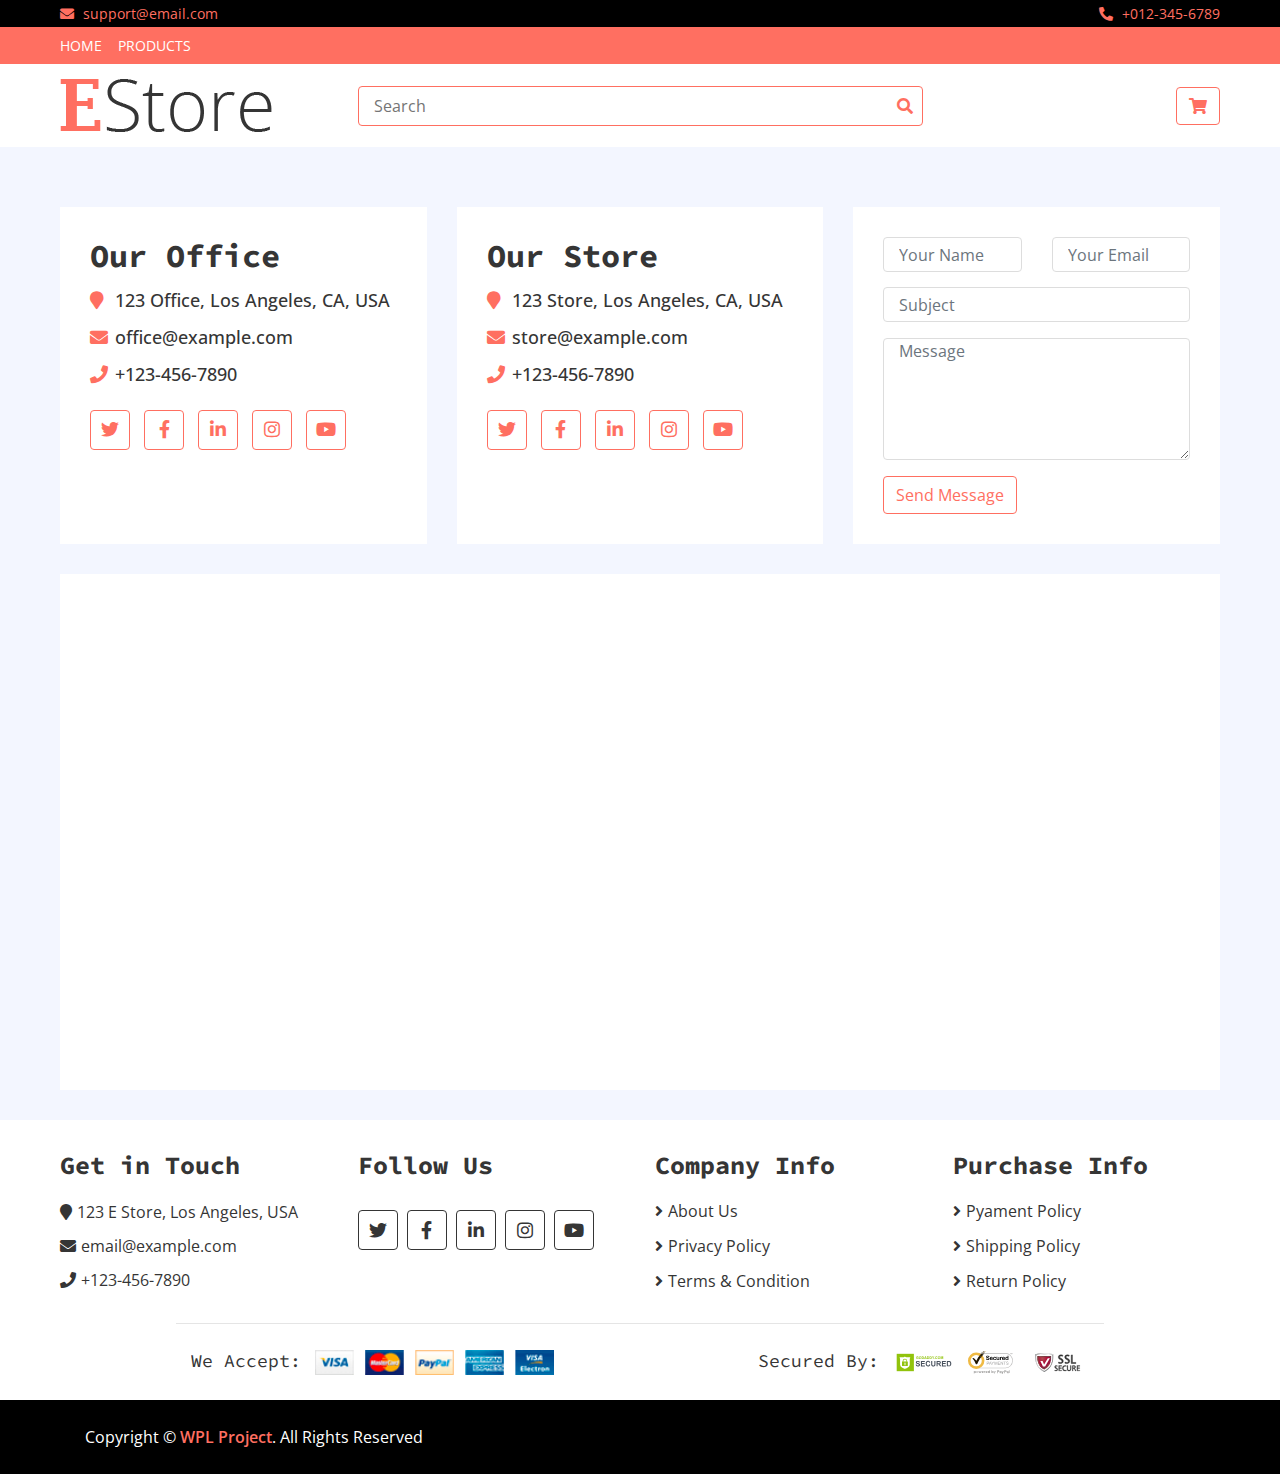
<file: templates/contact.html>
<!DOCTYPE html>
<html lang="en">
    <head>
        <meta charset="utf-8">
        <title>E Store - eCommerce HTML Template</title>
        <meta content="width=device-width, initial-scale=1.0" name="viewport">
        <meta content="eCommerce HTML Template Free Download" name="keywords">
        <meta content="eCommerce HTML Template Free Download" name="description">

        <!-- Favicon -->
        <link href="../static/img/favicon.ico" rel="icon">

        <!-- Google Fonts -->
        <link href="https://fonts.googleapis.com/css?family=Open+Sans:300,400|Source+Code+Pro:700,900&display=swap" rel="stylesheet">

        <!-- CSS Libraries -->
        <link href="https://stackpath.bootstrapcdn.com/bootstrap/4.4.1/css/bootstrap.min.css" rel="stylesheet">
        <link href="https://cdnjs.cloudflare.com/ajax/libs/font-awesome/5.10.0/css/all.min.css" rel="stylesheet">
        <link href="../static/lib/slick/slick.css" rel="stylesheet">
        <link href="../static/lib/slick/slick-theme.css" rel="stylesheet">

        <!-- Template Stylesheet -->
        <link href="../static/css/template-style.css" rel="stylesheet">
        <link href="../static/css/mystyle.css" rel="stylesheet">
    </head>

    <body>
        
        <!-- Error Modal -->
        <div class="modal" id="error-modal" tabindex="-1" role="dialog">
            <div class="modal-dialog" role="document">
                <div class="modal-content">
                    <div class="modal-header">
                        <h5 id="error-heading" class="modal-title">Error Occured</h5>
                        <button type="button" class="close" data-dismiss="modal" aria-label="Close">
                            <span aria-hidden="true">&times;</span>
                        </button>
                    </div>
                    <div class="modal-body">
                        <p id="error-message">Something went wrong.</p>
                    </div>
                    <div class="modal-footer">
                        <button type="button" class="btn btn-secondary" data-dismiss="modal">Okay</button>
                    </div>
                </div>
            </div>
        </div>

        <div id="loader-wrapper">
            <div id="loader" class="spinner-border" role="status"></div>
        </div>

        <!-- Top bar Start -->
        <div class="top-bar">
            <div class="container-fluid">
                <div class="row">
                    <div class="col-sm-6">
                        <i class="fa fa-envelope"></i>
                        support@email.com
                    </div>
                    <div class="col-sm-6">
                        <i class="fa fa-phone-alt"></i>
                        +012-345-6789
                    </div>
                </div>
            </div>
        </div>
        <!-- Top bar End -->
        
        <!-- Nav Bar Start -->
        <div class="nav">
            <div class="container-fluid">
                <nav class="navbar navbar-expand-md bg-dark navbar-dark">
                    <a href="#" class="navbar-brand">MENU</a>
                    <button type="button" class="navbar-toggler" data-toggle="collapse" data-target="#navbarCollapse">
                        <span class="navbar-toggler-icon"></span>
                    </button>

                    <div class="collapse navbar-collapse justify-content-between" id="navbarCollapse">
                        <div class="navbar-nav mr-auto">
                            <a href="/" class="nav-item nav-link">Home</a>
                            <a href="/products" class="nav-item nav-link">Products</a>
                            <!-- <a href="product-detail.html" class="nav-item nav-link">Product Detail</a>
                            <a href="/cart" class="nav-item nav-link">Cart</a>
                            <a href="checkout.html" class="nav-item nav-link">Checkout</a>
                            <a href="my-account.html" class="nav-item nav-link">My Account</a>
                            <div class="nav-item dropdown">
                                <a href="#" class="nav-link dropdown-toggle active" data-toggle="dropdown">More Pages</a>
                                <div class="dropdown-menu">
                                    <a href="wishlist.html" class="dropdown-item">Wishlist</a>
                                    <a href="login.html" class="dropdown-item">Login & Register</a>
                                    <a href="contact.html" class="dropdown-item active">Contact Us</a>
                                </div>
                            </div> -->
                        </div>
                        <div id="user-account-nav" class="navbar-nav ml-auto">
                            <!-- <div class="nav-item dropdown">
                                <a href="#" class="nav-link dropdown-toggle" data-toggle="dropdown">User Account</a>
                                <div class="dropdown-menu">
                                    <a href="login.html" class="dropdown-item">Login</a>
                                    <a href="login.html" class="dropdown-item">Register</a>
                                </div>
                            </div> -->
                        </div>
                    </div>
                </nav>
            </div>
        </div>
        <!-- Nav Bar End -->      
        
        <!-- Bottom Bar Start -->
        <div class="bottom-bar">
            <div class="container-fluid">
                <div class="row align-items-center">
                    <div class="col-md-3">
                        <div class="logo">
                            <a href="/">
                                <img src="../static/img/logo.png" alt="Logo">
                            </a>
                        </div>
                    </div>
                    <div class="col-md-6">
                        <div class="search">
                            <input id="search-input" type="text" placeholder="Search">
                            <button onclick="getSearchPage()"><i class="fa fa-search"></i></button>
                        </div>
                    </div>
                    <div class="col-md-3">
                        <div class="user">
                            <!-- <a href="wishlist.html" class="btn wishlist">
                                <i class="fa fa-heart"></i>
                                <span>(0)</span>
                            </a> -->
                            <a href="/cart" class="btn cart">
                                <i class="fa fa-shopping-cart"></i>
                                <!-- <span>(0)</span> -->
                            </a>
                        </div>
                    </div>
                </div>
            </div>
        </div>
        <!-- Bottom Bar End -->
        
        <!-- Breadcrumb Start -->
        <!-- <div class="breadcrumb-wrap">
            <div class="container-fluid">
                <ul class="breadcrumb">
                    <li class="breadcrumb-item"><a href="#">Home</a></li>
                    <li class="breadcrumb-item"><a href="#">Products</a></li>
                    <li class="breadcrumb-item active">Contact</li>
                </ul>
            </div>
        </div> -->
        <!-- Breadcrumb End -->
        
        <!-- Contact Start -->
        <div class="contact">
            <div class="container-fluid">
                <div class="row">
                    <div class="col-lg-4">
                        <div class="contact-info">
                            <h2>Our Office</h2>
                            <h3><i class="fa fa-map-marker"></i>123 Office, Los Angeles, CA, USA</h3>
                            <h3><i class="fa fa-envelope"></i>office@example.com</h3>
                            <h3><i class="fa fa-phone"></i>+123-456-7890</h3>
                            <div class="social">
                                <a href=""><i class="fab fa-twitter"></i></a>
                                <a href=""><i class="fab fa-facebook-f"></i></a>
                                <a href=""><i class="fab fa-linkedin-in"></i></a>
                                <a href=""><i class="fab fa-instagram"></i></a>
                                <a href=""><i class="fab fa-youtube"></i></a>
                            </div>
                        </div>
                    </div>
                    <div class="col-lg-4">
                        <div class="contact-info">
                            <h2>Our Store</h2>
                            <h3><i class="fa fa-map-marker"></i>123 Store, Los Angeles, CA, USA</h3>
                            <h3><i class="fa fa-envelope"></i>store@example.com</h3>
                            <h3><i class="fa fa-phone"></i>+123-456-7890</h3>
                            <div class="social">
                                <a href=""><i class="fab fa-twitter"></i></a>
                                <a href=""><i class="fab fa-facebook-f"></i></a>
                                <a href=""><i class="fab fa-linkedin-in"></i></a>
                                <a href=""><i class="fab fa-instagram"></i></a>
                                <a href=""><i class="fab fa-youtube"></i></a>
                            </div>
                        </div>
                    </div>
                    <div class="col-lg-4">
                        <div class="contact-form">
                            <form>
                                <div class="row">
                                    <div class="col-md-6">
                                        <input type="text" class="form-control" placeholder="Your Name" />
                                    </div>
                                    <div class="col-md-6">
                                        <input type="email" class="form-control" placeholder="Your Email" />
                                    </div>
                                </div>
                                <div class="form-group">
                                    <input type="text" class="form-control" placeholder="Subject" />
                                </div>
                                <div class="form-group">
                                    <textarea class="form-control" rows="5" placeholder="Message"></textarea>
                                </div>
                                <div><button class="btn" type="submit">Send Message</button></div>
                            </form>
                        </div>
                    </div>
                    <div class="col-lg-12">
                        <div class="contact-map">
                            <iframe src="https://www.google.com/maps/embed?pb=!1m18!1m12!1m3!1d3305.733248043701!2d-118.24532098539802!3d34.05071312525937!2m3!1f0!2f0!3f0!3m2!1i1024!2i768!4f13.1!3m3!1m2!1s0x80c2c648fa1d4803%3A0xdec27bf11f9fd336!2s123%20S%20Los%20Angeles%20St%2C%20Los%20Angeles%2C%20CA%2090012%2C%20USA!5e0!3m2!1sen!2sbd!4v1585634930544!5m2!1sen!2sbd" frameborder="0" style="border:0;" allowfullscreen="" aria-hidden="false" tabindex="0"></iframe>
                        </div>
                    </div>
                </div>
            </div>
        </div>
        <!-- Contact End -->
        
        <!-- Footer Start -->
        <div class="footer">
            <div class="container-fluid">
                <div class="row">
                    <div class="col-lg-3 col-md-6">
                        <div class="footer-widget">
                            <h2>Get in Touch</h2>
                            <div class="contact-info">
                                <p><i class="fa fa-map-marker"></i>123 E Store, Los Angeles, USA</p>
                                <p><i class="fa fa-envelope"></i>email@example.com</p>
                                <p><i class="fa fa-phone"></i>+123-456-7890</p>
                            </div>
                        </div>
                    </div>
                    
                    <div class="col-lg-3 col-md-6">
                        <div class="footer-widget">
                            <h2>Follow Us</h2>
                            <div class="contact-info">
                                <div class="social">
                                    <a href=""><i class="fab fa-twitter"></i></a>
                                    <a href=""><i class="fab fa-facebook-f"></i></a>
                                    <a href=""><i class="fab fa-linkedin-in"></i></a>
                                    <a href=""><i class="fab fa-instagram"></i></a>
                                    <a href=""><i class="fab fa-youtube"></i></a>
                                </div>
                            </div>
                        </div>
                    </div>

                    <div class="col-lg-3 col-md-6">
                        <div class="footer-widget">
                            <h2>Company Info</h2>
                            <ul>
                                <li><a href="#">About Us</a></li>
                                <li><a href="#">Privacy Policy</a></li>
                                <li><a href="#">Terms & Condition</a></li>
                            </ul>
                        </div>
                    </div>

                    <div class="col-lg-3 col-md-6">
                        <div class="footer-widget">
                            <h2>Purchase Info</h2>
                            <ul>
                                <li><a href="#">Pyament Policy</a></li>
                                <li><a href="#">Shipping Policy</a></li>
                                <li><a href="#">Return Policy</a></li>
                            </ul>
                        </div>
                    </div>
                </div>
                
                <div class="row payment align-items-center">
                    <div class="col-md-6">
                        <div class="payment-method">
                            <h2>We Accept:</h2>
                            <img src="../static/img/payment-method.png" alt="Payment Method" />
                        </div>
                    </div>
                    <div class="col-md-6">
                        <div class="payment-security">
                            <h2>Secured By:</h2>
                            <img src="../static/img/godaddy.svg" alt="Payment Security" />
                            <img src="../static/img/norton.svg" alt="Payment Security" />
                            <img src="../static/img/ssl.svg" alt="Payment Security" />
                        </div>
                    </div>
                </div>
            </div>
        </div>
        <!-- Footer End -->
        
        <!-- Footer Bottom Start -->
        <div class="footer-bottom">
            <div class="container">
                <div class="row">
                    <div class="col-md-6 copyright">
                        <p>Copyright &copy; <a href="#">WPL Project</a>. All Rights Reserved</p>
                    </div>

                    <!-- <div class="col-md-6 template-by">
                        <p>Template By <a href="https://htmlcodex.com">HTML Codex</a></p>
                    </div> -->
                </div>
            </div>
        </div>
        <!-- Footer Bottom End -->       
        
        <!-- Back to Top -->
        <a href="#" class="back-to-top"><i class="fa fa-chevron-up"></i></a>
        
        <!-- JavaScript Libraries -->
        <script src="https://code.jquery.com/jquery-3.4.1.min.js"></script>
        <script src="https://stackpath.bootstrapcdn.com/bootstrap/4.4.1/js/bootstrap.bundle.min.js"></script>
        <script src="../static/lib/easing/easing.min.js"></script>
        <script src="../static/lib/slick/slick.min.js"></script>
        
        <!-- Template Javascript -->
        <script src="../static/js/template-animation.js"></script>
        <script src="../static/js/main.js"></script>
        <script src="../static/js/contact.js"></script>
    </body>
</html>
</file>
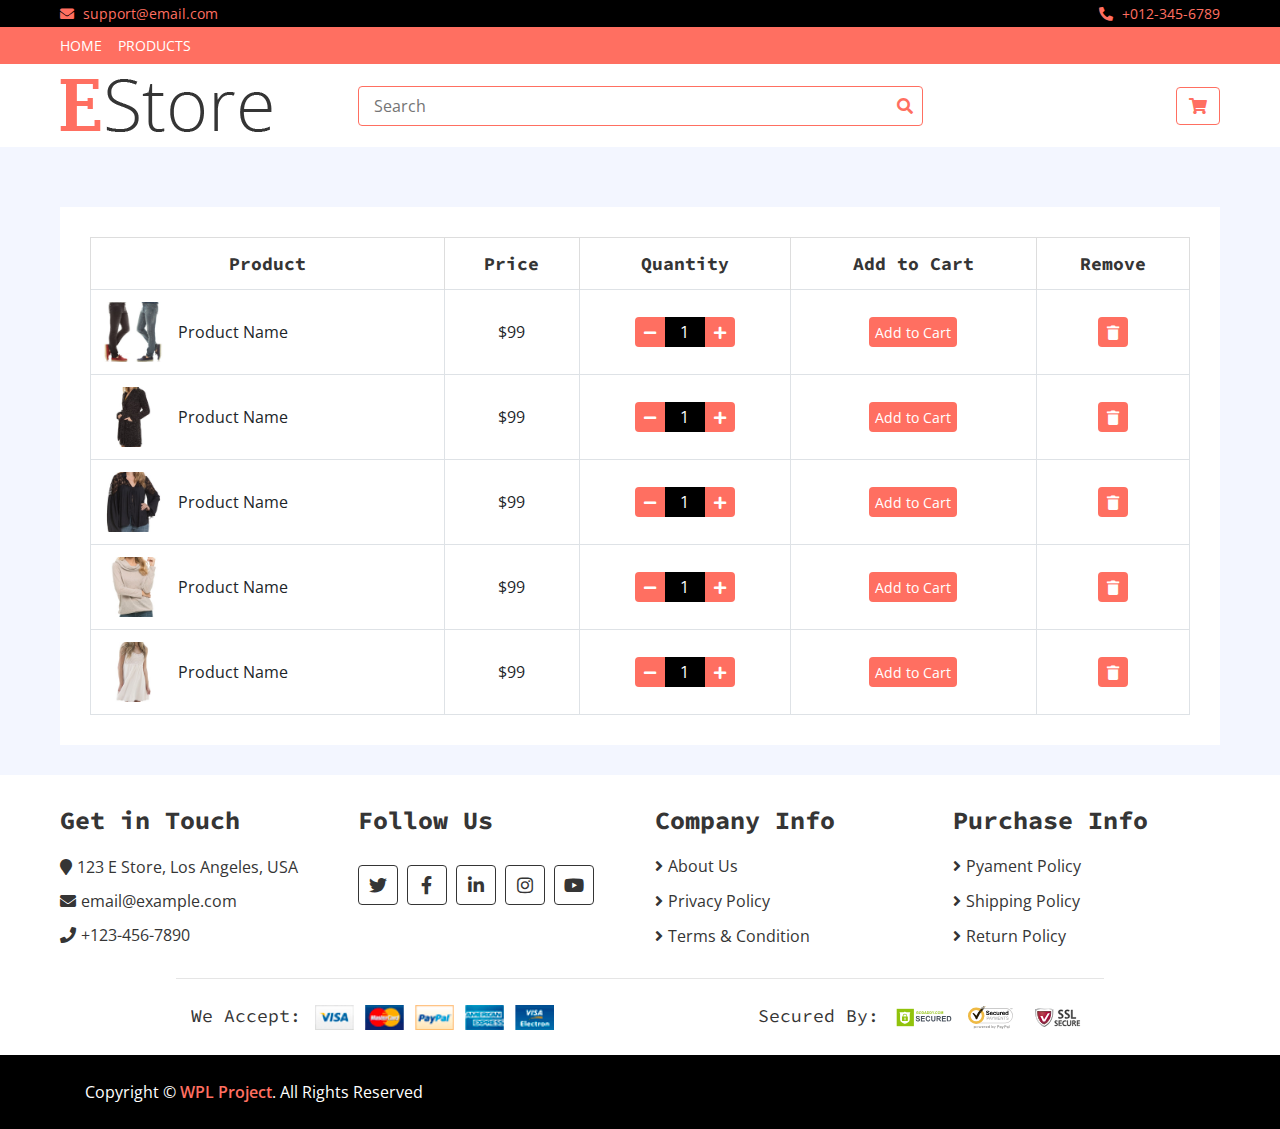
<file: templates/wishlist.html>
<!DOCTYPE html>
<html lang="en">
    <head>
        <meta charset="utf-8">
        <title>E Store - eCommerce HTML Template</title>
        <meta content="width=device-width, initial-scale=1.0" name="viewport">
        <meta content="eCommerce HTML Template Free Download" name="keywords">
        <meta content="eCommerce HTML Template Free Download" name="description">

        <!-- Favicon -->
        <link href="../static/img/favicon.ico" rel="icon">

        <!-- Google Fonts -->
        <link href="https://fonts.googleapis.com/css?family=Open+Sans:300,400|Source+Code+Pro:700,900&display=swap" rel="stylesheet">

        <!-- CSS Libraries -->
        <link href="https://stackpath.bootstrapcdn.com/bootstrap/4.4.1/css/bootstrap.min.css" rel="stylesheet">
        <link href="https://cdnjs.cloudflare.com/ajax/libs/font-awesome/5.10.0/css/all.min.css" rel="stylesheet">
        <link href="../static/lib/slick/slick.css" rel="stylesheet">
        <link href="../static/lib/slick/slick-theme.css" rel="stylesheet">

        <!-- Template Stylesheet -->
        <link href="../static/css/template-style.css" rel="stylesheet">
        <link href="../static/css/mystyle.css" rel="stylesheet">
    </head>

    <body>

        <!-- Error Modal -->
        <div class="modal" id="error-modal" tabindex="-1" role="dialog">
            <div class="modal-dialog" role="document">
                <div class="modal-content">
                    <div class="modal-header">
                        <h5 id="error-heading" class="modal-title">Error Occured</h5>
                        <button type="button" class="close" data-dismiss="modal" aria-label="Close">
                            <span aria-hidden="true">&times;</span>
                        </button>
                    </div>
                    <div class="modal-body">
                        <p id="error-message">Something went wrong.</p>
                    </div>
                    <div class="modal-footer">
                        <button type="button" class="btn btn-secondary" data-dismiss="modal">Okay</button>
                    </div>
                </div>
            </div>
        </div>

        <div id="loader-wrapper">
            <div id="loader" class="spinner-border" role="status"></div>
        </div>

        <!-- Top bar Start -->
        <div class="top-bar">
            <div class="container-fluid">
                <div class="row">
                    <div class="col-sm-6">
                        <i class="fa fa-envelope"></i>
                        support@email.com
                    </div>
                    <div class="col-sm-6">
                        <i class="fa fa-phone-alt"></i>
                        +012-345-6789
                    </div>
                </div>
            </div>
        </div>
        <!-- Top bar End -->
        
        <!-- Nav Bar Start -->
        <div class="nav">
            <div class="container-fluid">
                <nav class="navbar navbar-expand-md bg-dark navbar-dark">
                    <a href="#" class="navbar-brand">MENU</a>
                    <button type="button" class="navbar-toggler" data-toggle="collapse" data-target="#navbarCollapse">
                        <span class="navbar-toggler-icon"></span>
                    </button>

                    <div class="collapse navbar-collapse justify-content-between" id="navbarCollapse">
                        <div class="navbar-nav mr-auto">
                            <a href="/" class="nav-item nav-link">Home</a>
                            <a href="/products" class="nav-item nav-link">Products</a>
                            <!-- <a href="product-detail.html" class="nav-item nav-link">Product Detail</a>
                            <a href="/cart" class="nav-item nav-link">Cart</a>
                            <a href="checkout.html" class="nav-item nav-link">Checkout</a>
                            <a href="my-account.html" class="nav-item nav-link">My Account</a>
                            <div class="nav-item dropdown">
                                <a href="#" class="nav-link dropdown-toggle active" data-toggle="dropdown">More Pages</a>
                                <div class="dropdown-menu">
                                    <a href="wishlist.html" class="dropdown-item active">Wishlist</a>
                                    <a href="login.html" class="dropdown-item">Login & Register</a>
                                    <a href="contact.html" class="dropdown-item">Contact Us</a>
                                </div>
                            </div> -->
                        </div>
                        <div id="user-account-nav" class="navbar-nav ml-auto">
                            <!-- <div class="nav-item dropdown">
                                <a href="#" class="nav-link dropdown-toggle" data-toggle="dropdown">User Account</a>
                                <div class="dropdown-menu">
                                    <a href="login.html" class="dropdown-item">Login</a>
                                    <a href="login.html" class="dropdown-item">Register</a>
                                </div>
                            </div> -->
                        </div>
                    </div>
                </nav>
            </div>
        </div>
        <!-- Nav Bar End -->      
        
        <!-- Bottom Bar Start -->
        <div class="bottom-bar">
            <div class="container-fluid">
                <div class="row align-items-center">
                    <div class="col-md-3">
                        <div class="logo">
                            <a href="/">
                                <img src="../static/img/logo.png" alt="Logo">
                            </a>
                        </div>
                    </div>
                    <div class="col-md-6">
                        <div class="search">
                            <input type="text" placeholder="Search">
                            <button><i class="fa fa-search"></i></button>
                        </div>
                    </div>
                    <div class="col-md-3">
                        <div class="user">
                            <!-- <a href="wishlist.html" class="btn wishlist">
                                <i class="fa fa-heart"></i>
                                <span>(0)</span>
                            </a> -->
                            <a href="/cart" class="btn cart">
                                <i class="fa fa-shopping-cart"></i>
                                <!-- <span>(0)</span> -->
                            </a>
                        </div>
                    </div>
                </div>
            </div>
        </div>
        <!-- Bottom Bar End --> 
        
        <!-- Breadcrumb Start -->
        <!-- <div class="breadcrumb-wrap">
            <div class="container-fluid">
                <ul class="breadcrumb">
                    <li class="breadcrumb-item"><a href="#">Home</a></li>
                    <li class="breadcrumb-item"><a href="#">Products</a></li>
                    <li class="breadcrumb-item active">Wishlist</li>
                </ul>
            </div>
        </div> -->
        <!-- Breadcrumb End -->
        
        <!-- Wishlist Start -->
        <div class="wishlist-page">
            <div class="container-fluid">
                <div class="wishlist-page-inner">
                    <div class="row">
                        <div class="col-md-12">
                            <div class="table-responsive">
                                <table class="table table-bordered">
                                    <thead class="thead-dark">
                                        <tr>
                                            <th>Product</th>
                                            <th>Price</th>
                                            <th>Quantity</th>
                                            <th>Add to Cart</th>
                                            <th>Remove</th>
                                        </tr>
                                    </thead>
                                    <tbody class="align-middle">
                                        <tr>
                                            <td>
                                                <div class="img">
                                                    <a href="#"><img src="../static/img/product-6.jpg" alt="Image"></a>
                                                    <p>Product Name</p>
                                                </div>
                                            </td>
                                            <td>$99</td>
                                            <td>
                                                <div class="qty">
                                                    <button class="btn-minus"><i class="fa fa-minus"></i></button>
                                                    <input type="text" value="1">
                                                    <button class="btn-plus"><i class="fa fa-plus"></i></button>
                                                </div>
                                            </td>
                                            <td><button class="btn-cart">Add to Cart</button></td>
                                            <td><button><i class="fa fa-trash"></i></button></td>
                                        </tr>
                                        <tr>
                                            <td>
                                                <div class="img">
                                                    <a href="#"><img src="../static/img/product-7.jpg" alt="Image"></a>
                                                    <p>Product Name</p>
                                                </div>
                                            </td>
                                            <td>$99</td>
                                            <td>
                                                <div class="qty">
                                                    <button class="btn-minus"><i class="fa fa-minus"></i></button>
                                                    <input type="text" value="1">
                                                    <button class="btn-plus"><i class="fa fa-plus"></i></button>
                                                </div>
                                            </td>
                                            <td><button class="btn-cart">Add to Cart</button></td>
                                            <td><button><i class="fa fa-trash"></i></button></td>
                                        </tr>
                                        <tr>
                                            <td>
                                                <div class="img">
                                                    <a href="#"><img src="../static/img/product-8.jpg" alt="Image"></a>
                                                    <p>Product Name</p>
                                                </div>
                                            </td>
                                            <td>$99</td>
                                            <td>
                                                <div class="qty">
                                                    <button class="btn-minus"><i class="fa fa-minus"></i></button>
                                                    <input type="text" value="1">
                                                    <button class="btn-plus"><i class="fa fa-plus"></i></button>
                                                </div>
                                            </td>
                                            <td><button class="btn-cart">Add to Cart</button></td>
                                            <td><button><i class="fa fa-trash"></i></button></td>
                                        </tr>
                                        <tr>
                                            <td>
                                                <div class="img">
                                                    <a href="#"><img src="../static/img/product-9.jpg" alt="Image"></a>
                                                    <p>Product Name</p>
                                                </div>
                                            </td>
                                            <td>$99</td>
                                            <td>
                                                <div class="qty">
                                                    <button class="btn-minus"><i class="fa fa-minus"></i></button>
                                                    <input type="text" value="1">
                                                    <button class="btn-plus"><i class="fa fa-plus"></i></button>
                                                </div>
                                            </td>
                                            <td><button class="btn-cart">Add to Cart</button></td>
                                            <td><button><i class="fa fa-trash"></i></button></td>
                                        </tr>
                                        <tr>
                                            <td>
                                                <div class="img">
                                                    <a href="#"><img src="../static/img/product-10.jpg" alt="Image"></a>
                                                    <p>Product Name</p>
                                                </div>
                                            </td>
                                            <td>$99</td>
                                            <td>
                                                <div class="qty">
                                                    <button class="btn-minus"><i class="fa fa-minus"></i></button>
                                                    <input type="text" value="1">
                                                    <button class="btn-plus"><i class="fa fa-plus"></i></button>
                                                </div>
                                            </td>
                                            <td><button class="btn-cart">Add to Cart</button></td>
                                            <td><button><i class="fa fa-trash"></i></button></td>
                                        </tr>
                                    </tbody>
                                </table>
                            </div>
                        </div>
                    </div>
                </div>
            </div>
        </div>
        <!-- Wishlist End -->
        
        <!-- Footer Start -->
        <div class="footer">
            <div class="container-fluid">
                <div class="row">
                    <div class="col-lg-3 col-md-6">
                        <div class="footer-widget">
                            <h2>Get in Touch</h2>
                            <div class="contact-info">
                                <p><i class="fa fa-map-marker"></i>123 E Store, Los Angeles, USA</p>
                                <p><i class="fa fa-envelope"></i>email@example.com</p>
                                <p><i class="fa fa-phone"></i>+123-456-7890</p>
                            </div>
                        </div>
                    </div>
                    
                    <div class="col-lg-3 col-md-6">
                        <div class="footer-widget">
                            <h2>Follow Us</h2>
                            <div class="contact-info">
                                <div class="social">
                                    <a href=""><i class="fab fa-twitter"></i></a>
                                    <a href=""><i class="fab fa-facebook-f"></i></a>
                                    <a href=""><i class="fab fa-linkedin-in"></i></a>
                                    <a href=""><i class="fab fa-instagram"></i></a>
                                    <a href=""><i class="fab fa-youtube"></i></a>
                                </div>
                            </div>
                        </div>
                    </div>

                    <div class="col-lg-3 col-md-6">
                        <div class="footer-widget">
                            <h2>Company Info</h2>
                            <ul>
                                <li><a href="#">About Us</a></li>
                                <li><a href="#">Privacy Policy</a></li>
                                <li><a href="#">Terms & Condition</a></li>
                            </ul>
                        </div>
                    </div>

                    <div class="col-lg-3 col-md-6">
                        <div class="footer-widget">
                            <h2>Purchase Info</h2>
                            <ul>
                                <li><a href="#">Pyament Policy</a></li>
                                <li><a href="#">Shipping Policy</a></li>
                                <li><a href="#">Return Policy</a></li>
                            </ul>
                        </div>
                    </div>
                </div>
                
                <div class="row payment align-items-center">
                    <div class="col-md-6">
                        <div class="payment-method">
                            <h2>We Accept:</h2>
                            <img src="../static/img/payment-method.png" alt="Payment Method" />
                        </div>
                    </div>
                    <div class="col-md-6">
                        <div class="payment-security">
                            <h2>Secured By:</h2>
                            <img src="../static/img/godaddy.svg" alt="Payment Security" />
                            <img src="../static/img/norton.svg" alt="Payment Security" />
                            <img src="../static/img/ssl.svg" alt="Payment Security" />
                        </div>
                    </div>
                </div>
            </div>
        </div>
        <!-- Footer End -->
        
        <!-- Footer Bottom Start -->
        <div class="footer-bottom">
            <div class="container">
                <div class="row">
                    <div class="col-md-6 copyright">
                        <p>Copyright &copy; <a href="#">WPL Project</a>. All Rights Reserved</p>
                    </div>

                    <!-- <div class="col-md-6 template-by">
                        <p>Template By <a href="https://htmlcodex.com">HTML Codex</a></p>
                    </div> -->
                </div>
            </div>
        </div>
        <!-- Footer Bottom End -->       
        
        <!-- Back to Top -->
        <a href="#" class="back-to-top"><i class="fa fa-chevron-up"></i></a>
        
        <!-- JavaScript Libraries -->
        <script src="https://code.jquery.com/jquery-3.4.1.min.js"></script>
        <script src="https://stackpath.bootstrapcdn.com/bootstrap/4.4.1/js/bootstrap.bundle.min.js"></script>
        <script src="../static/lib/easing/easing.min.js"></script>
        <script src="../static/lib/slick/slick.min.js"></script>
        
        <!-- Template Javascript -->
        <script src="../static/js/template-animation.js"></script>
        <script src="../static/js/main.js"></script>
        <script src="../static/js/wishlist.js"></script>
    </body>
</html>
</file>
<file: static/css/template-style.css>
/**********************************/
/********** General CSS ***********/
/**********************************/
body {
    color: #353535;
    font-family: 'Open Sans', sans-serif;
    font-weight: 400;
    background: #f3f6ff;
}

a {
    color: #FF6F61;
}

a:hover,
a:active,
a:focus {
    color: #353535;
    outline: none;
    text-decoration: none;
}

h1 {
    font-family: 'Source Code Pro', monospace;
    font-weight: 900;
}

h2 {
    font-family: 'Source Code Pro', monospace;
    font-weight: 700;
}

@media(min-width: 992px) {
    .container-fluid {
        padding-right: 60px;
        padding-left: 60px;
    }
}


/**********************************/
/******** Back to Top CSS *********/
/**********************************/
.back-to-top {
    position: fixed;
    display: none;
    background: #FF6F61;
    color: #ffffff;
    width: 40px;
    height: 40px;
    text-align: center;
    line-height: 1;
    font-size: 16px;
    border-radius: 4px;
    right: 15px;
    bottom: 15px;
    transition: background 0.5s;
    z-index: 11;
}

.back-to-top i {
    padding-top: 12px;
    color: #ffffff;
}


/**********************************/
/********* Form Input CSS *********/
/**********************************/
.form-control,
.custom-select {
    width: 100%;
    height: 35px;
    padding: 0 15px;
    color: #999999;
    border: 1px solid #dddddd;
    margin-bottom: 15px
}

.form-control:focus,
.custom-select:focus {
    box-shadow: none;
    border-color: #FF6F61;
}

.custom-radio,
.custom-checkbox {
    margin-bottom: 15px;
}

.custom-radio .custom-control-label::before,
.custom-checkbox .custom-control-label::before {
    background: #dddddd;
    border-color: #dddddd;
}

.custom-radio .custom-control-input:checked~.custom-control-label::before,
.custom-checkbox .custom-control-input:checked~.custom-control-label::before {
    color: #ffffff;
    background: #FF6F61;
    border-color: #FF6F61;
    box-shadow: none;
}

.btn {
    color: #FF6F61;
    background: #ffffff;
    border: 1px solid #FF6F61;
}

.btn:hover,
.btn:active,
.btn:focus {
    color: #ffffff;
    background: #FF6F61;
    box-shadow: none;
}


/**********************************/
/******* Normal Slider CSS ********/
/**********************************/
.normal-slider .slick-prev,
.normal-slider .slick-next {
    width: 40px;
    height: 40px;
    z-index: 1;
    opacity: 0;
    transition: .5s;
    background: rgba(255, 111, 97, .7);
    border-radius: 4px;
}

.normal-slider .slick-prev {
    left: 55px;
}

.normal-slider .slick-next {
    right: 55px;
}

.normal-slider.slick-slider:hover .slick-prev {
    left: 15px;
    opacity: 1;
}

.normal-slider.slick-slider:hover .slick-next {
    right: 15px;
    opacity: 1;
}

.normal-slider .slick-prev:hover,
.normal-slider .slick-prev:focus,
.normal-slider .slick-next:hover,
.normal-slider .slick-next:focus {
    background: rgba(0, 0, 0, .7);
}

.normal-slider .slick-prev:hover::before,
.normal-slider .slick-prev:focus::before,
.normal-slider .slick-next:hover::before,
.normal-slider .slick-next:focus::before {
    color: #FF6F61;
}

.normal-slider .slick-prev::before,
.normal-slider .slick-next::before {
    font-family: "Font Awesome 5 Free";
    font-weight: 900;
    font-size: 30px;
    color: #ffffff;
}

.normal-slider .slick-prev::before {
    content: "\f104";
}

.normal-slider .slick-next::before {
    content: "\f105";
}

.normal-slider .slick-dots {
    bottom: 15px;
}

.normal-slider .slick-dots li button:before {
    color: #ffffff;
    font-size: 15px;
}

.normal-slider .slick-dots li.slick-active button:before {
    color: #FF6F61;
}

.slick-dotted.slick-slider {
    margin-bottom: 0;
}


/**********************************/
/********** Top Bar CSS ***********/
/**********************************/
.top-bar {
    padding: 3px 0;
    font-size: 14px;
    color: #FF6F61;
    background: #000000;
}

.top-bar i {
    margin-right: 5px;
}

.top-bar .col-sm-6:first-child {
    text-align: left;
}

.top-bar .col-sm-6:last-child {
    text-align: right;
}

@media (max-width: 575.98px) {
    .top-bar {
        border-bottom: 1px solid rgba(255,255,255,.1);
    }
    
    .top-bar .col-sm-6:first-child,
    .top-bar .col-sm-6:last-child {
        text-align: center;
    }
}


/**********************************/
/*********** Nav Bar CSS **********/
/**********************************/
.nav {
    position: relative;
}

@media (min-width: 992px) {
    .nav .container-fluid {
        padding-left: 52px;
        padding-right: 52px;
    }
}

.nav .navbar {
    height: 100%;
    padding: 0;
}

.nav .dropdown-menu {
    margin-top: 0;
    border: 0;
    border-radius: 0;
    background: #FF6F61;
}

.nav .dropdown-menu a.active {
    color: #353535;
    background: #f8f9fa;
}

@media (min-width: 768px) {
    .nav,
    .nav .navbar {
        background: #FF6F61 !important;
    }
    
    .nav .navbar-brand {
        display: none;
    }
    
    .nav .navbar-dark a.nav-link {
        color: #ffffff;
        font-size: 14px;
        text-transform: uppercase;
    }
    
    .nav .navbar-dark a.nav-link:hover,
    .nav .navbar-dark a.nav-link.active {
        color: #000000;
    }
}

@media (max-width: 768px) {
    .nav {
        padding: 5px 0;
    }
    
    .nav,
    .nav .navbar {
        background: #000000 !important;
    }
    
    .nav a.nav-link {
        padding: 5px 0;
    }
    
    .nav .dropdown-menu {
        box-shadow: none;
    }
}


/**********************************/
/********* Bottom Bar CSS *********/
/**********************************/
.bottom-bar {
    padding: 15px 0;
    background: #ffffff;
    margin-bottom: 30px;
}

.bottom-bar .logo {
    text-align: left;
    overflow: hidden;
}

.bottom-bar .logo a img {
    max-height: 60px;
}

.bottom-bar .search {
    width: 100%;
}

.bottom-bar .search input[type=text] {
    width: 100%;
    height: 40px;
    padding: 0 15px;
    color: #666666;
    border: 1px solid #FF6F61;
    border-radius: 4px;
}

.bottom-bar .search button {
    position: absolute;
    width: 40px;
    height: 38px;
    top: 1px;
    right: 16px;
    padding: 0 15px;
    border: none;
    background: none;
    color: #FF6F61;
    border-radius: 0 2px 2px 0;
}

.bottom-bar .search button:hover {
    background: #FF6F61;
    color: #ffffff;
}

.bottom-bar .user {
    font-size: 0;
    text-align: right;
}

.bottom-bar .user .wishlist {
    margin-right: 15px;
}

.bottom-bar .user .cart i,
.bottom-bar .user .wishlist i {
    color: #FF6F61;
}

.bottom-bar .user .cart span,
.bottom-bar .user .wishlist span {
    color: #FF6F61;
    font-size: 15px;
}

.bottom-bar .user .cart:hover i,
.bottom-bar .user .wishlist:hover i,
.bottom-bar .user .cart:hover span,
.bottom-bar .user .wishlist:hover span {
    color: #ffffff;
}

@media (min-width: 768px) {
    .bottom-bar {
        max-height: 90px;
    }
}

@media (max-width: 767.98px) {
    .bottom-bar .logo,
    .bottom-bar .search,
    .bottom-bar .user {
        text-align: center;
        margin-bottom: 15px;
    }
    
    .bottom-bar .user {
        margin-bottom: 0;
    }
}


/**********************************/
/*********** Header CSS ***********/
/**********************************/
.header {
    position: relative;
}

.header .col-md-3,
.header .col-md-6 {
    margin-bottom: 30px;
}

.header .navbar {
    padding: 0;
    height: 100%;
    max-height: 400px;
    overflow: hidden;
    background: #ffffff !important;
}

.header .navbar-nav {
    width: 100%;
    padding: 15px 0;
}

.header .navbar li {
    padding: 0 30px;
    border-bottom: 1px solid #f3f6ff;
}

.header .navbar li:last-child {
    border-bottom: none;
}

.header .navbar a {
    color: #353535;
}
.header .navbar a:hover {
    color: #FF6F61;
}


.header .navbar i {
    color: #FF6F61;
    width: 20px;
    text-align: center;
    margin-right: 8px;
}

.header .navbar a:hover i {
    color: #353535;
}

.header-slider {
    position: relative;
    width: 100%;
}

.header-slider .header-slider-item {
    position: relative;
}

.header-slider .header-slider-caption {
    position: absolute;
    top: 20%;
    left: 20%;
    width: 60%;
    height: 60%;
    padding: 15px;
    display: flex;
    flex-direction: column;
    align-items: center;
    justify-content: center;
    background: rgba(255, 111, 97, .7);
    transition: all 0.3s;
    z-index: 1;
}

.header-slider .header-slider-caption p {
    text-align: center;
    color: #ffffff;
    font-size: 22px;
    font-family: 'Source Code Pro', monospace;
    font-weight: 700;
}

.header-slider .header-slider-caption .btn {
    border-color: #ffffff;
}

.header-slider .header-slider-caption .btn i {
    margin-right: 5px;
}

.header .header-img {
    position: relative;
    display: flex;
    flex-wrap: wrap;
    align-items: center;
    height: 100%;
    max-height: 400px;
    overflow: hidden;
    background: #ffffff;
}

.header .img-item {
    position: relative;
    width: 100%;
    height: 50%;
    overflow: hidden;
}

.header .img-item img {
    width: 100%; 
    height: 100%; 
    object-fit: cover; 
}

.header .img-text {
    position: absolute;
    top: 0;
    left: 0;
    width: 100%;
    height: 100%;
    display: flex;
    align-items: center;
    background: rgba(255, 111, 97, .7);
    transition: all 0.3s;
    opacity: 0;
}

.header .img-text:hover {
    opacity: 1;     
}

.header .img-text p {
    margin: 0 0 50px 0;
    padding: 15px;
    width: 100%;
    text-align: center;
    color: #ffffff;
    font-size: 16px;
    transition: all 0.3s;
}

.header .img-text:hover p {
    margin: 0;       
}


/**********************************/
/********* Breadcrumb CSS *********/
/**********************************/
.breadcrumb-wrap {
    position: relative;
    width: 100%;
}

.breadcrumb-wrap .breadcrumb {
    margin: 0;
    padding: 0;
    background: transparent;
}



/**********************************/
/********** Category CSS **********/
/**********************************/
.category {
    position: relative;
    padding: 0 15px;
    margin-bottom: 30px;
}

.category .col-md-3 {
    padding: 0;
}

.category .category-item {
    position: relative;
    display: flex;
    flex-wrap: wrap;
    align-items: center;
    height: 100%;
    max-height: 400px;
    overflow: hidden;
    background: #ffffff;
}

.category .category-item.ch-400 {
    height: 400px;
}

.category .category-item.ch-250 {
    height: 250px;
}

.category .category-item.ch-150 {
    height: 150px;
}

.category .category-item img {
    width: 100%; 
    height: 100%; 
    object-fit: cover; 
}

.category .category-name {
    position: absolute;
    top: 0;
    left: 0;
    width: 100%;
    height: 100%;
    display: flex;
    align-items: center;
    background: rgba(255, 111, 97, .7);
    transition: all 0.3s;
    opacity: 0;
}

.category .category-name:hover {
    opacity: 1;     
}

.category .category-name p {
    margin: 0 0 50px 0;
    padding: 15px;
    width: 100%;
    text-align: center;
    color: #ffffff;
    font-size: 16px;
    transition: all 0.3s;
}

.category .category-name:hover p {
    margin: 0;       
}


/**********************************/
/*********** Feature CSS **********/
/**********************************/
.feature {
    position: relative;
}

.feature .feature-col {
    margin-bottom: 30px;
}

.feature .feature-content {
    position: relative;
    width: 100%;
    height: 100%;
    padding: 30px 15px;
    text-align: center;
    background: #ffffff;
}

.feature .feature-content i {
    color: #FF6F61;
    font-size: 60px;
    margin-bottom: 30px;
}

.feature .feature-content h2 {
    font-size: 18px;
}

.feature .feature-content p {
    font-size: 15px;
    margin: 0;
}


/**********************************/
/******** Product Item CSS ********/
/**********************************/
.product-item {
    position: relative;
}

.product-item .product-title {
    padding: 15px;
    text-align: center;
    background: #000000;
    transition: all .3s;
}

.product-item:hover .product-title {
    background: #FF6F61;
}

.product-item .product-title a,
.product-item .product-title .ratting {
    position: relative;
    width: 100%;
}

.product-item .product-title a {
    margin-bottom: 5px;
    color: #ffffff;
    font-size: 18px;
}

.product-item .product-title .ratting i {
    font-size: 14px;
    color: #FF6F61;
}

.product-item .product-content .price span {
    margin-left: 12px;
    text-decoration: line-through;
    font-weight: 700;
    color: #999999;
}

.product-item:hover .product-title a,
.product-item:hover .product-title .ratting i {
    color: #ffffff;
}

.product-item:hover .product-content .price span {
    color: #dddddd;
}

.product-item .product-image {
    position: relative;
    overflow: hidden;
}

.product-item .product-image a {
    display: block;
    background: #ffffff;
    transition: .3s;
}

.product-item .product-image img {
    width: 100%; 
    transition: all .3s;
}

.product-item:hover .product-image img {
    transform: scale(1.2);
}

.product-item .product-image .product-action {
    position: absolute;
    width: 100%;
    height: 100%;
    top: 0;
    left: 0;
    display: flex;
    align-items: center;
    justify-content: center;
    background: rgba(255, 111, 97, .5);
    transition: all .3s;
    font-size: 0;
    z-index: 1;
    opacity: 0;
}

.product-item:hover .product-image .product-action {
    opacity: 1; 
}

.product-item .product-image .product-action a {
    display: inline-block;
    width: 40px;
    height: 40px;
    margin-right: 5px;
    padding: 7px 0 10px 0;
    font-size: 16px;
    text-align: center;
    color: #ffffff;
    background: #FF6F61;
    border: 1px solid #ffffff;
    border-radius: 4px;
    transition: all .3s;
    margin-top: 50px;
}

.product-item:hover .product-image .product-action a {
    margin-top: 0;
}

.product-item .product-image .product-action a:last-child {
    margin-right: 0;
}

.product-item .product-image .product-action a:hover {
    color: #FF6F61;
    background: #ffffff;
    border: 1px solid #FF6F61;
}

.product-item .product-price {
    padding: 20px;
    background: #000000;
    transition: all .3s;
}

.product-item:hover .product-price {
    background: #FF6F61;
}

.product-item .product-price h3 {
    display: inline-block;
    color: #ffffff;
    margin: 0;
}

.product-item .product-price h3 span {
    font-size: 16px;
}

.product-item .product-price .btn {
    float: right;
    border: none;
    color: #000000;
    background: #FF6F61;
}

.product-item:hover .product-price .btn,
.product-item .product-price .btn:hover {
    color: #FF6F61;
    background: #ffffff;
}

.product-item .product-price .btn i {
    margin-right: 5px;
}


/**********************************/
/******** Featured Product ********/
/**********************************/
.featured-product {
    position: relative;
    padding: 30px 0;
}

.recent-product {
    position: relative;
    padding: 30px 0;
}

.product .section-header {
    margin-bottom: 30px;
    padding: 20px 30px 15px 30px;
    color: #FF6F61;
    background: #ffffff;
}

.product .slick-prev,
.product .slick-next {
    top: -75px;
    width: 30px;
    height: 30px;
    z-index: 1;
    transition: .5s;
    color: #FF6F61;
    background: #ffffff;
    border: 1px solid #FF6F61;
    border-radius: 4px;
}

.product .slick-prev {
    left: calc(100% - 120px);
}

.product .slick-next {
    right: 45px;
}

.product .slick-prev:hover,
.product .slick-prev:focus,
.product .slick-next:hover,
.product .slick-next:focus {
    background: #FF6F61;
}

.product .slick-prev::before,
.product .slick-next::before {
    font-family: "Font Awesome 5 Free";
    font-size: 18px;
    font-weight: 900;
    color: #FF6F61;
}

.product .slick-prev::before {
    content: "\f104";
}

.product .slick-next::before {
    content: "\f105";
}

.product .slick-prev:hover::before,
.product .slick-prev:focus::before,
.product .slick-next:hover::before,
.product .slick-next:focus::before {
    color: #ffffff;
}


/**********************************/
/******** Product View CSS ********/
/**********************************/
.product-view {
    position: relative;
    width: 100%;
    padding: 30px 0;
}

.product-view .product-view-top {
    padding: 30px;
    margin-bottom: 30px;
    background: #ffffff;
}

.product-view .product-search {
    position: relative;
    width: 100%;
}

.product-view .product-search input {
    width: 100%;
    height: 35px;
    padding: 0 15px;
    color: #999999;
    background: transparent;
    border: 1px solid #353535;
    border-radius: 4px;
    transition: all .3s;
}

.product-view .product-search input:focus {
    border-color: #FF6F61;
}

.product-view .product-search button {
    position: absolute;
    width: 35px;
    height: 33px;
    top: 1px;
    right: 1px;
    text-align: center;
    background: transparent;
    color: #353535;
    border: none;
    border-radius: 0 4px 4px 0;
    transition: all .3s;
}

.product-view .product-search button i {
    font-size: 16px;
}

.product-view .product-search button:hover {
    background: #FF6F61;
    color: #ffffff;
}

.product-view .product-short,
.product-view .product-price-range {
    position: relative;
    width: 100%;
    text-align: right;
}

.product-view .product-short .dropdown .dropdown-toggle,
.product-view .product-price-range .dropdown .dropdown-toggle {
    display: block;
    width: 100%;
    height: 35px;
    padding: 5px 10px;
    background: transparent;
    border: 1px solid #353535;
    text-align: left;
    border-radius: 4px;
    cursor: pointer;
    transition: all .3s;
}

.product-view .product-short .dropdown .dropdown-toggle:hover,
.product-view .product-price-range .dropdown .dropdown-toggle:hover {
    color: #FF6F61;
    border-color: #FF6F61;
}

.product-view .product-short .dropdown .dropdown-toggle::after,
.product-view .product-price-range .dropdown .dropdown-toggle::after {
    float: right;
    margin-top: 10px;
}

.product-view .product-short .dropdown-menu,
.product-view .product-price-range .dropdown-menu {
    margin: -1px 0 0 0;
    border-radius: 0;
}

.product-view .product-item {
    margin-bottom: 30px;
}

.product-view .pagination {
    margin: 0;
}

.product-view .pagination .page-item .page-link {
    color: #353535;
    background: transparent;
    border-color: #353535;
}

.product-view .pagination .page-item:hover .page-link,
.product-view .pagination .page-item.active .page-link {
    color: #FF6F61;
    background: #000000;
}

@media (max-width: 991.98px) {
    .product-view .pagination {
        margin-bottom: 30px;
    }
}


/**********************************/
/******* Product Detail CSS *******/
/**********************************/
.product-detail {
    position: relative;
    width: 100%;
    padding: 30px 0;
}

.product-detail .product-detail-top,
.product-detail .product-detail-bottom {
    margin-bottom: 30px;
}

.product-detail .product-detail-top {
    padding: 0;
    background: #ffffff;
}

.product-detail .product-slider-single img {
    width: 100%;
}

.product-detail .product-slider-single-nav {
    margin: 15px 30px 30px 30px;
    border: 3px double #FF6F61;
}

.product-detail .product-slider-single-nav .slider-nav-img {
    border-right: 1px solid #FF6F61;
    overflow: hidden;
}

.product-detail .product-slider-single-nav img {
    width: 100%;
    transition: all .3s;
}

.product-detail .product-slider-single-nav img:hover {
    transform: scale(1.2);
}

.product-detail .product-content,
.product-detail .product-content .title,
.product-detail .product-content .ratting,
.product-detail .product-content .price,
.product-detail .product-content .details,
.product-detail .product-content .quantity,
.product-detail .product-content .action {
    position: relative;
    width: 100%;
}

.product-detail .product-content {
    padding: 30px;
}

@media (min-width: 768px) {
    .product-detail .product-content {
        padding-left: 0;
    }
}

.product-detail .product-content .title h2 {
    font-size: 25px;
    margin-bottom: 5px;
}

.product-detail .product-content .ratting {
    margin-bottom: 10px;
}

.product-detail .product-content .ratting i {
    color: #FF6F61;
    font-size: 16px;
}

.product-detail .product-content .price,
.product-detail .product-content .quantity,
.product-detail .product-content .p-size,
.product-detail .product-content .p-color {
    margin-bottom: 15px;
}

.product-detail .product-content .price h4,
.product-detail .product-content .quantity h4,
.product-detail .product-content .p-size h4,
.product-detail .product-content .p-color h4 {
    display: inline-block;
    width: 80px;
    font-size: 18px;
    font-weight: 700;
    margin-right: 5px;
}

.product-detail .product-content .price p {
    display: inline-block;
    color: #FF6F61;
    font-size: 30px;
    font-weight: 700;
    margin: 0;
}

.product-detail .product-content .price span {
    color: #999999;
    text-decoration: line-through;
    margin-left: 12px;
}

.product-detail .product-content .quantity .qty {
    display: inline-block;
    font-size: 0;
}

.product-detail .product-content .quantity button {
    width: 30px;
    height: 30px;
    padding: 2px 0;
    font-size: 16px;
    text-align: center;
    color: #ffffff;
    background: #FF6F61;
    border: none;
}

.product-detail .product-content .quantity button.btn-minus {
    border-radius: 4px 0 0 4px;
}

.product-detail .product-content .quantity button.btn-plus {
    border-radius: 0 4px 4px 0;
}

.product-detail .product-content .quantity input {
    width: 40px;
    height: 30px;
    color: #ffffff;
    font-size: 16px;
    text-align: center;
    background: #000000;
    border: none;
}

.product-detail .product-content .action a:first-child {
    margin-right: 11px;
}

.product-detail .product-content .action a i {
    margin-right: 5px;
}

.product-detail .nav.nav-pills .nav-link {
    color: #FF6F61;
    background: #000000;
    border-radius: 0;
    transition: all .3s;
}

.product-detail .nav.nav-pills .nav-link:hover,
.product-detail .nav.nav-pills .nav-link.active {
    color: #000000;
    background: #FF6F61;
}

.product-detail .tab-content {
    background: #ffffff;
    padding: 25px 15px 15px 15px;
}

.product-detail .tab-content ul {
    margin: 0;
    padding: 0;
    list-style: none;
}

.product-detail .tab-content ul li {
    margin-bottom: 10px;
}

.product-detail .tab-content ul li::before {
    content: '\f061';
    font-family: 'Font Awesome 5 Free';
    font-weight: 900;
    padding-right: 5px;
}

.product-detail .tab-content .reviews-submitted {
    position: relative;
    margin-bottom: 45px;
}

.product-detail .tab-content .reviewer {
    color: #FF6F61;
    font-size: 18px;
    font-weight: 600;
}

.product-detail .tab-content .reviewer span {
    color: #666666;
    font-size: 14px;
    font-weight: 400;
}

.product-detail .tab-content .ratting {
    color: #FF6F61;
    margin-bottom: 15px;
}

.product-detail .tab-content .reviews-submit .ratting {
    font-size: 24px;
}

.product-detail .tab-content .form input {
    width: 100%;
    height: 35px;
    padding: 0 15px;
    color: #666666;
    border: 1px solid #dddddd;
    border-radius: 4px;
    margin-bottom: 15px;
}

.product-detail .tab-content .form textarea {
    width: 100%;
    height: 80px;
    padding: 6px 15px;
    color: #666666;
    border: 1px solid #dddddd;
    border-radius: 4px;
    margin-bottom: 15px;
}

.product-detail .tab-content .form button {
    display: inline-block;
    height: 35px;
    padding: 0 15px;
    color: #FF6F61;
    background: #ffffff;
    border: 1px solid #FF6F61;
    border-radius: 4px;
    margin-bottom: 15px;
    transition: all .3s;
}

.product-detail .tab-content .form button:hover {
    color: #ffffff;
    background: #FF6F61;
}


/**********************************/
/********** Sidebar CSS ***********/
/**********************************/
.sidebar-widget {
    padding: 30px;
    background: #ffffff;
}

.sidebar-widget:not(:first-child) {
    padding-top: 0;
}

.sidebar-widget .title {
    position: relative;
    font-size: 22px;
    text-transform: capitalize;
    margin-bottom: 15px;
}

.sidebar-widget.category {
    margin: 0;
}

.sidebar-widget.category .navbar {
    padding: 0;
    overflow: hidden;
    background: #ffffff !important;
}

.sidebar-widget.category .navbar-nav {
    width: 100%;
}

.sidebar-widget.category .navbar li {
    border-bottom: 1px solid #f3f6ff;
}

.sidebar-widget.category .navbar li:last-child {
    border-bottom: none;
}

.sidebar-widget.category .navbar a {
    color: #353535;
}

.sidebar-widget.category .navbar a:hover {
    color: #FF6F61;
}

.sidebar-widget.category .navbar i {
    color: #FF6F61;
    width: 20px;
    text-align: center;
    margin-right: 8px;
}

.sidebar-widget.category .navbar a:hover i {
    color: #353535;
}

.sidebar-widget.brands ul {
    margin: 0;
    padding: 0;
    list-style: none;
}

.sidebar-widget.brands ul li {
    margin-bottom: 12px; 
}

.sidebar-widget.brands ul li:last-child {
    margin-bottom: 0; 
}

.sidebar-widget.brands ul li a {
    color: #353535;
    white-space: nowrap;
    display: inline-block;
    line-height: 23px;
    transition: all .3s;
}

.sidebar-widget.brands ul li a::before {
    content: '\f105';
    font-family: 'Font Awesome 5 Free';
    font-weight: 900;
    padding-right: 5px;
}

.sidebar-widget.brands ul li a:hover {
    color: #FF6F61;
}

.sidebar-widget.brands ul li a:hover::before {
    content: '\f101';
    font-family: 'Font Awesome 5 Free';
    font-weight: 900;
}

.sidebar-widget.brands ul li a:hover {
    padding-left: 10px; 
}

.sidebar-widget.brands ul li span {
    display: inline-block;
    float: right;
    color: #666666;
    font-size: 14px;
    font-weight: 400;
}

.sidebar-widget.widget-slider {
    position: relative;
}

.sidebar-widget.image a {
    display: block;
    width: 100%;
    overflow: hidden;
}

.sidebar-widget.image img {
    max-width: 100%;
    transition: .3s;
}

.sidebar-widget.image img:hover {
    transform: scale(1.1);
    filter: blur(3px);
    -webkit-filter: blur(3px);
}

.sidebar-widget.tag a {
    display: inline-block;
    margin: 0 0 4px 0;
    padding: 3px 8px;
    font-size: 14px;
    color: #353535;
    background: #ffffff;
    border: 1px solid #353535;
    border-radius: 4px;
    transition: .3s;
}

.sidebar-widget.tag a:hover {
    color: #ffffff;
    background: #FF6F61;
    border-color: #FF6F61;
}


/**********************************/
/************ Cart CSS ************/
/**********************************/
.cart-page {
    position: relative;
    margin-top: 30px;
}

.cart-page .cart-page-inner {
    padding: 30px;
    margin-bottom: 30px;
    background: #ffffff;
}

.cart-page .table {
    width: 100%;
    text-align: center;
    margin-bottom: 0;
}

.cart-page .table .thead-dark th {
    font-family: 'Source Code Pro', monospace;
    font-size: 18px;
    font-weight: 700;
    color: #353535;
    text-align: center;
    background: transparent;
    border-color: #dddddd;
    border-bottom: none;
    vertical-align: middle;
}

.cart-page .table td {
    font-size: 16px;
    vertical-align: middle;
}

.cart-page .table .img {
    display: flex;
    align-items: center;
}

.cart-page .table .img img {
    max-width: 60px;
    max-height: 60px;
    margin-right: 15px;
}

.cart-page .table .img p {
    display: inline-block;
    text-align: left;
    margin: 0;
}

.cart-page .table .qty {
    display: inline-block;
    width: 100px;
    font-size: 0;
}

.cart-page .table button {
    width: 30px;
    height: 30px;
    font-size: 14px;
    text-align: center;
    color: #ffffff;
    background: #FF6F61;
    border: none;
    border-radius: 4px;
}

.cart-page .table button.btn-minus {
    border-radius: 4px 0 0 4px;
}

.cart-page .table button.btn-plus {
    border-radius: 0 4px 4px 0;
}

.cart-page .table button.btn-cart {
    width: auto;
}

.cart-page .table input {
    width: 40px;
    height: 30px;
    font-size: 16px;
    color: #ffffff;
    text-align: center;
    background: #000000;
    border: none;
}

.cart-page .coupon {
    position: relative;
    width: 100%;
    margin-bottom: 15px;
    font-size: 0;
}

.cart-page .coupon input {
    width: calc(100% - 135px);
    height: 40px;
    padding: 0 15px;
    font-size: 16px;
    color: #999999;
    background: #ffffff;
    border: 1px solid #dddddd;
    border-radius: 4px;
    margin-right: 15px;
    transition: all .3s;
}

.cart-page .coupon input:focus {
    border-color: #FF6F61;
}

.cart-page .coupon button {
    width: 120px;
    height: 40px;
    padding: 2px 0;
    font-size: 16px;
    text-align: center;
    color: #FF6F61;
    background: #ffffff;
    border: 1px solid #FF6F61;
    border-radius: 4px;
}

.cart-page .coupon button:hover {
    color: #ffffff;
    background: #FF6F61;
}

.cart-page .cart-summary {
    position: relative;
    width: 100%;
}

.cart-page .cart-summary .cart-content {
    padding: 30px;
    background: #f3f6ff;
}

.cart-page .cart-summary .cart-content h1 {
    font-size: 22px;
    margin-bottom: 20px;
}

.cart-page .cart-summary .cart-content p span,
.cart-page .cart-summary .cart-content h2 span {
    float: right;
}

.cart-page .cart-summary .cart-content h2 {
    font-size: 20px;
    font-weight: 600;
    padding-top: 12px;
    border-top: 1px solid #dddddd;
    margin: 0;
}

.cart-page .cart-summary .cart-btn button {
    margin-top: 15px;
    width: calc(50% - 15px);
    height: 50px;
    padding: 2px 10px;
    text-align: center;
    color: #ffffff;
    background: #FF6F61;
    border: none;
    border-radius: 4px;
}

.cart-page .cart-summary .cart-btn button:hover {
    color: #FF6F61;
    background: #000000;
}

.cart-page .cart-summary .cart-btn button:first-child {
    margin-right: 25px;
    color: #FF6F61;
    background: #ffffff;
    border: 1px solid #FF6F61;
}

.cart-page .cart-summary .cart-btn button:first-child:hover {
    color: #ffffff;
    background: #FF6F61;
}


/**********************************/
/********** Wishlist CSS **********/
/**********************************/
.wishlist-page {
    position: relative;
    padding: 30px 0;
}

.wishlist-page .wishlist-page-inner {
    padding: 30px;
    background: #ffffff;
}

.wishlist-page .table {
    width: 100%;
    text-align: center;
    margin-bottom: 0;
}

.wishlist-page .table .thead-dark th {
    font-family: 'Source Code Pro', monospace;
    font-size: 18px;
    font-weight: 700;
    color: #353535;
    text-align: center;
    background: transparent;
    border-color: #dddddd;
    border-bottom: none;
    vertical-align: middle;
}

.wishlist-page .table td {
    font-size: 16px;
    vertical-align: middle;
}

.wishlist-page .table .img {
    display: flex;
    align-items: center;
}

.wishlist-page .table .img img {
    max-width: 60px;
    max-height: 60px;
    margin-right: 15px;
}

.wishlist-page .table .img p {
    display: inline-block;
    text-align: left;
    margin: 0;
}

.wishlist-page .table .qty {
    display: inline-block;
    width: 100px;
    font-size: 0;
}

.wishlist-page .table button {
    width: 30px;
    height: 30px;
    font-size: 14px;
    text-align: center;
    color: #ffffff;
    background: #FF6F61;
    border: none;
    border-radius: 4px;
}

.wishlist-page .table button.btn-minus {
    border-radius: 4px 0 0 4px;
}

.wishlist-page .table button.btn-plus {
    border-radius: 0 4px 4px 0;
}

.wishlist-page .table button.btn-cart {
    width: auto;
}

.wishlist-page .table input {
    width: 40px;
    height: 30px;
    font-size: 16px;
    color: #ffffff;
    text-align: center;
    background: #000000;
    border: none;
}


/**********************************/
/********** Checkout CSS **********/
/**********************************/
.checkout {
    position: relative;
    padding-top: 30px;
}

.checkout .checkout-inner {
    margin-bottom: 30px;
    padding: 30px;
    background: #ffffff;
}

.checkout .billing-address,
.checkout .shipping-address {
    position: relative;
    width: 100%;
}

.checkout .shipping-address {
    display: none;
    margin-top: 30px;
}

.checkout .billing-address h2,
.checkout .shipping-address h2 {
    font-size: 25px;
    margin-bottom: 20px;
}

.checkout .checkout-summary,
.checkout .checkout-payment {
    position: relative;
    width: 100%;
}

.checkout .checkout-summary h1,
.checkout .checkout-payment h1 {
    font-size: 25px;
    margin-bottom: 20px;
}

.checkout .checkout-summary,
.checkout .checkout-payment .payment-methods {
    padding: 30px;
    background: #f3f6ff;
    margin-bottom: 30px;
}

.checkout .checkout-summary p.sub-total,
.checkout .checkout-summary p.ship-cost {
    padding-top: 15px;
    border-top: 1px solid #dddddd;
}

.checkout .checkout-summary p span,
.checkout .checkout-summary h2 span {
    float: right;
}

.checkout .checkout-summary h2 {
    font-size: 20px;
    padding-top: 12px;
    border-top: 1px solid #dddddd;
    margin: 0;
}

.checkout .checkout-payment .payment-methods .payment-content {
    display: none;
}

.checkout .checkout-payment .checkout-btn button {
    width: 100%;
    height: 50px;
    padding: 2px 10px;
    font-family: 'Source Code Pro', monospace;
    font-weight: 700;
    font-size: 25px;
    text-align: center;
    color: #000000;
    background: #FF6F61;
    border: none;
    border-radius: 4px;
    transition: all .3s;
}

.checkout .checkout-payment .checkout-btn button:hover {
    color: #FF6F61;
    background: #000000;
}


/**********************************/
/********* My Account CSS *********/
/**********************************/
.my-account {
    position: relative;
    padding: 30px 0;
}

.my-account .nav.nav-pills .nav-link {
    padding: 10px 15px;
    color: #353535;
    background: #ffffff;
    border-radius: 0;
    border-bottom: 1px solid #dddddd;
    transition: all .3s;
}

.my-account .nav.nav-pills .nav-link:last-child {
    border-bottom: none;
}

.my-account .nav.nav-pills .nav-link:hover,
.my-account .nav.nav-pills .nav-link.active {
    color: #ffffff;
    background: #FF6F61;
}

.my-account .nav.nav-pills .nav-link i {
    margin-right: 5px;
}

.my-account .tab-content {
    padding: 30px;
    background: #ffffff;
}

.my-account .tab-content .table {
    width: 100%;
    text-align: center;
    margin-bottom: 0;
}

.my-account .tab-content .table .thead-dark th {
    text-align: center;
    color: #353535;
    background: #ffffff;
    border-color: #dddddd;
    border-bottom: none;
    vertical-align: middle;
}

.my-account .tab-content .table td {
    vertical-align: middle;
}


/**********************************/
/******* Call to Action CSS *******/
/**********************************/
.call-to-action {
    position: relative;
    padding: 30px 0;
    background: #FF6F61;
}

.call-to-action .col-md-6:last-child {
    text-align: right;
}

.call-to-action h1 {
    color: #ffffff;
    font-size: 30px;
    margin: 0;
}

.call-to-action a {
    display: inline-block;
    padding: 0 20px;
    border: 1px solid #ffffff;
    border-radius: 4px;
    color: #ffffff;
    font-size: 30px;
    letter-spacing: 2px;
    transition: all .3s;
}

.call-to-action a:hover {
    color: #000000;
    border-color: #000000;
}

@media (max-width: 767.98px) {
    .call-to-action,
    .call-to-action .col-md-6:last-child {
        text-align: center;
    }
    
    .call-to-action h1 {
        margin-bottom: 20px;
    }
}


/**********************************/
/********* Newsletter CSS *********/
/**********************************/
.newsletter {
    position: relative;
    padding: 30px 0;
    background: #FF6F61;
}

.newsletter h1 {
    color: #ffffff;
    font-size: 30px;
    margin: 0;
}

.newsletter .form {
    position: relative;
    max-width: 400px;
    margin: 0 0 0 auto;
}

.newsletter .form input {
    width: 100%;
    height: 40px;
    padding: 0 15px;
    color: #666666;
    border: 1px solid #ffffff;
    border-radius: 4px;
}

.newsletter .form button {
    position: absolute;
    width: 80px;
    height: 40px;
    top: 0;
    right: 0;
    padding: 0 15px;
    border: none;
    background: #FF6F61;
    color: #ffffff;
    border: 1px solid #ffffff;
    border-radius: 0 4px 4px 0;
}

.newsletter .form button:hover {
    color: #FF6F61;
    background: #000000;
}

@media (max-width: 767.98px) {
    .newsletter {
        text-align: center;
    }
    
    .newsletter h1 {
        margin-bottom: 20px;
    }
    
    .newsletter .form {
        margin: 0 auto;
    }
}


/**********************************/
/*********** Brand CSS ************/
/**********************************/
.brand {
    position: relative;
    margin-bottom: 30px;
    padding: 30px 0;
    background: #ffffff;
}

.brand .brand-item {
    text-align: center; 
}

.brand .brand-item img {
    max-width: 100%;
    margin: auto; 
}

.brand .slick-prev,
.brand .slick-next {
    width: 40px;
    height: 40px;
    z-index: 1;
    opacity: 0;
    transition: .5s;
    background: #FF6F61;
    border-radius: 4px;
}

.brand .slick-prev {
    left: 55px;
}

.brand .slick-next {
    right: 55px;
}

.brand .slick-slider:hover .slick-prev {
    left: 15px;
    opacity: 1;
}

.brand .slick-slider:hover .slick-next {
    right: 15px;
    opacity: 1;
}

.brand .slick-prev:hover,
.brand .slick-prev:focus,
.brand .slick-next:hover,
.brand .slick-next:focus {
    background: #000000;
}

.brand .slick-prev:hover::before,
.brand .slick-prev:focus::before,
.brand .slick-next:hover::before,
.brand .slick-next:focus::before {
    color: #FF6F61;
}

.brand .slick-prev::before,
.brand .slick-next::before {
    font-family: "Font Awesome 5 Free";
    font-weight: 900;
    font-size: 30px;
    color: #000000;
}

.brand .slick-prev::before {
    content: "\f104";
}

.brand .slick-next::before {
    content: "\f105";
}


/**********************************/
/*********** Review CSS ***********/
/**********************************/
.review {
    margin-bottom: 30px;
}

.review .review-slider {
    position: relative;
}

.review .review-slider-item {
    display: flex;
    align-items: center;
    flex-direction: row;
    background: #ffffff;
}

.review .review-img {
    width: 100%;
    max-width: 200px;
    overflow: hidden;
}

.review .review-img img {
    width: 100%; 
    height: 100%; 
    object-fit: cover; 
}

.review .review-text {
    padding: 15px;
    width: 100%;
    max-width: calc(100% - 200px);
}

.review .review-text h2 {
    font-size: 22px;
    letter-spacing: 2px;
    margin-bottom: 5px;
}

.review .review-text h3 {
    font-size: 14px;
    letter-spacing: 2px;
    margin-bottom: 5px;
}

.review .review-text p {
    margin: 0;
}

.review .review-text .ratting {
    margin-bottom: 5px;
}

.review .review-text .ratting i {
    color: #FF6F61;
    font-size: 14px;
}

.review .slick-slider:hover .slick-prev {
    left: 30px;
}

.review .slick-slider:hover .slick-next {
    right: 30px;
}


/**********************************/
/********** Contact CSS ***********/
/**********************************/
.contact {
    position: relative;
    padding-top: 30px;
}

.contact .contact-info,
.contact .contact-form,
.contact .contact-map {
    height: 100%;
    padding: 30px;
    background: #ffffff;
    border-bottom: 30px solid #f3f6ff;
}

.contact .contact-info h2 {
    margin-bottom: 15px;
}

.contact .contact-info h3 {
    margin-bottom: 15px;
    font-size: 18px;
}

.contact .contact-info h3 i {
    width: 20px;
    color: #FF6F61;
    margin-right: 5px;
}

.contact .social {
    position: relative;
    width: 100%;
}

.contact .social a {
    display: inline-block;
    margin: 10px 10px 0 0;
    width: 40px;
    height: 40px;
    padding: 5px 0;
    text-align: center;
    font-size: 18px;
    border: 1px solid #FF6F61;
    border-radius: 4px;
}

.contact .social a i {
    color: #FF6F61;
}

.contact .social a:hover {
    background: #FF6F61;
}

.contact .social a:hover i {
    color: #ffffff;
}

.contact .contact-map iframe {
    width: 100%;
    height: 450px;
}


/**********************************/
/****** Register & Login CSS ******/
/**********************************/
.login {
    position: relative;
    padding-top: 30px;
}

.login .login-form,
.login .register-form {
    padding: 30px;
    background: #ffffff;
    margin-bottom: 30px;
}


/**********************************/
/********** Footer CSS ************/
/**********************************/
.footer {
    position: relative;
    padding: 30px 0 0 0;
    background: #ffffff;
}

.footer .footer-widget {
    position: relative;
    width: 100%;
    margin-bottom: 30px;
}

.footer .footer-widget h2 {
    font-size: 25px;
    white-space: nowrap;
    margin-bottom: 20px; 
}

.footer .footer-widget ul {
    margin: 0;
    padding: 0;
    list-style: none;
}

.footer .footer-widget ul li {
    margin-bottom: 12px; 
}

.footer .footer-widget ul li:last-child {
    margin-bottom: 0; 
}

.footer .footer-widget ul li a {
    color: #353535;
    white-space: nowrap;
    display: block;
    line-height: 23px;
    transition: all .3s;
}

.footer .footer-widget ul li a::before {
    content: '\f105';
    font-family: 'Font Awesome 5 Free';
    font-weight: 900;
    padding-right: 5px;
}

.footer .footer-widget ul li a:hover {
    color: #FF6F61;
}

.footer .footer-widget ul li a:hover::before {
    content: '\f101';
    font-family: 'Font Awesome 5 Free';
    font-weight: 900;
}

.footer .contact-info p {
    margin-bottom: 10px;
    font-size: 16px;
}

.footer .contact-info p i {
    margin-right: 5px;
}

.footer .social {
    position: relative;
    width: 100%;
}

.footer .social a {
    display: inline-block;
    margin: 10px 5px 0 0;
    width: 40px;
    height: 40px;
    padding: 6px 0;
    text-align: center;
    font-size: 18px;
    color: #353535;
    border: 1px solid #353535;
    border-radius: 4px;
    transition: all .3s;
}

.footer .social a:hover {
    color: #FF6F61;
    border-color: #FF6F61;
}

.footer .payment {
    padding-top: 25px;
    padding-bottom: 25px;
    border-top: 1px solid rgba(0,0,0,.1);
}

@media (min-width: 992px) {
    .footer .payment {
        max-width: 80%;
        margin: 0 auto;
    }
}

.footer .payment-method,
.footer .payment-security {
    overflow: hidden;
}

.footer .payment-method {
    text-align: left;
}

.footer .payment-security {
    text-align: right;
}

@media (max-width: 768.98px) {
    .footer .payment-method {
        margin-bottom: 15px;
    }
    
    .footer .payment-method,
    .footer .payment-security {
        text-align: center; 
    } 
}

.footer .payment-method h2,
.footer .payment-security h2 {
    display: inline-block;
    margin: 0 10px 0 0;
    font-size: 18px;
    font-weight: 400;
    line-height: 22px;
}

.footer .payment-method img,
.footer .payment-security img {
    height: 25px;
}


/**********************************/
/******** Footer Bottom CSS *******/
/**********************************/
.footer-bottom {
    position: relative;
    padding: 25px 0;
    background: #000000;
}

.footer-bottom .copyright {
    text-align: left;
}

.footer-bottom .template-by {
    text-align: right;
}

.footer-bottom .copyright p,
.footer-bottom .template-by p {
    color: #ffffff;
    font-weight: 400;
    margin: 0;
}

.footer-bottom .copyright p a,
.footer-bottom .template-by p a {
    font-weight: 600;
}

.footer-bottom .copyright p a:hover,
.footer-bottom .template-by p a:hover {
    color: #ffffff;
}

@media (max-width: 768.98px) {
    .footer-bottom .copyright,
    .footer-bottom .template-by {
        text-align: center; 
    } 
}
</file>
<file: static/css/mystyle.css>
.product-desc-field {
    resize: none;
}

.checkout-btn-wrapper {
    margin-top: 20px;
}

.myadmin-page-wrapper {
    margin-top: 20px;
    display: none;
}

#loader-wrapper {
    position: fixed;
    width: 100%;
    height: 100%;
    top: 0;
    left: 0;
    right: 0;
    bottom: 0;
    background-color: rgba(0,0,0,0.5);
    z-index: 10000;
    display: none;
    justify-content: center;
    align-items: center;
}

#loader {
    width: 5em;
    height: 5em;
}

#product-desc-field {
    padding: 5px 10px;
}

.my-disabled-btn {
    background: #d1cbcb !important;
    color: #8f7373 !important;
}

#my-pages {
    display: flex;
}

#admin-image-wrapper {
    display: flex;
    width: 100%;
    flex-wrap: wrap;
    border: 1px solid;
    justify-content: space-around;
}

.admin-img-div {
    position: relative;
    width: 10em;
    margin: 10px;
    height: 10em;
}

.admin-img {
    max-width: 100%;
    max-height: 100%;
    cursor: pointer;
}

.admin-img-trash {
    position: absolute;
    right: 0px;
    z-index: 1;
}

.admin-img-restore {
    position: absolute;
    right: 0px;
    z-index: 1;
    display: none;
}

#cart-empty-div {
    background: white;
    margin: 10px;
    padding: 10px;
    text-align: center;
    color: grey;
    display: none;
}

/* #cart-div {
    display: none;
} */

.product-image {
    display: flex;
    height: 13em;
    justify-content: center;
    align-items: center;
}

#product-list-wrapper {
    width: 100%;
}

.product-stock {
    color: gray;
}

.mySlides {
    display: block;
    height: 90%;
    text-align: center;
    width: 100%;
    justify-content: center;
    display:none
}

.image-detail-slide-img {
    max-width: 100%;
    max-height: 100%;
}

.product-detail-slider-btn {
    margin: 20px;
    display: flex;
    justify-content: center;
    justify-content: space-evenly;
}

.product-detail-slider-imgs {
    width: 100%;
    height: 25em;
    display: flex;
    align-items: center;
    justify-content: center;
}

#set-address {
    margin-top: 30px;
}

#reg-contactno-input::-webkit-outer-spin-button,
#reg-contactno-input::-webkit-inner-spin-button,
#address-mobile::-webkit-outer-spin-button,
#address-mobile::-webkit-inner-spin-button,
#address-zip::-webkit-inner-spin-button,
#address-zip::-webkit-inner-spin-button {
  -webkit-appearance: none;
  margin: 0;
}

.admin-img-thumb {
    max-width: 8em !important;
    max-height: 8em !important;
}

#error-modal {
    z-index: 1051;
}

#error-popup-header-admin {
    background: #b2b2b2;
}

#admin-table-wrapper {
    display: none;
}

#order-list {
    display: none;
}

.home-slider-img {
    width: 50%;
}
</file>
